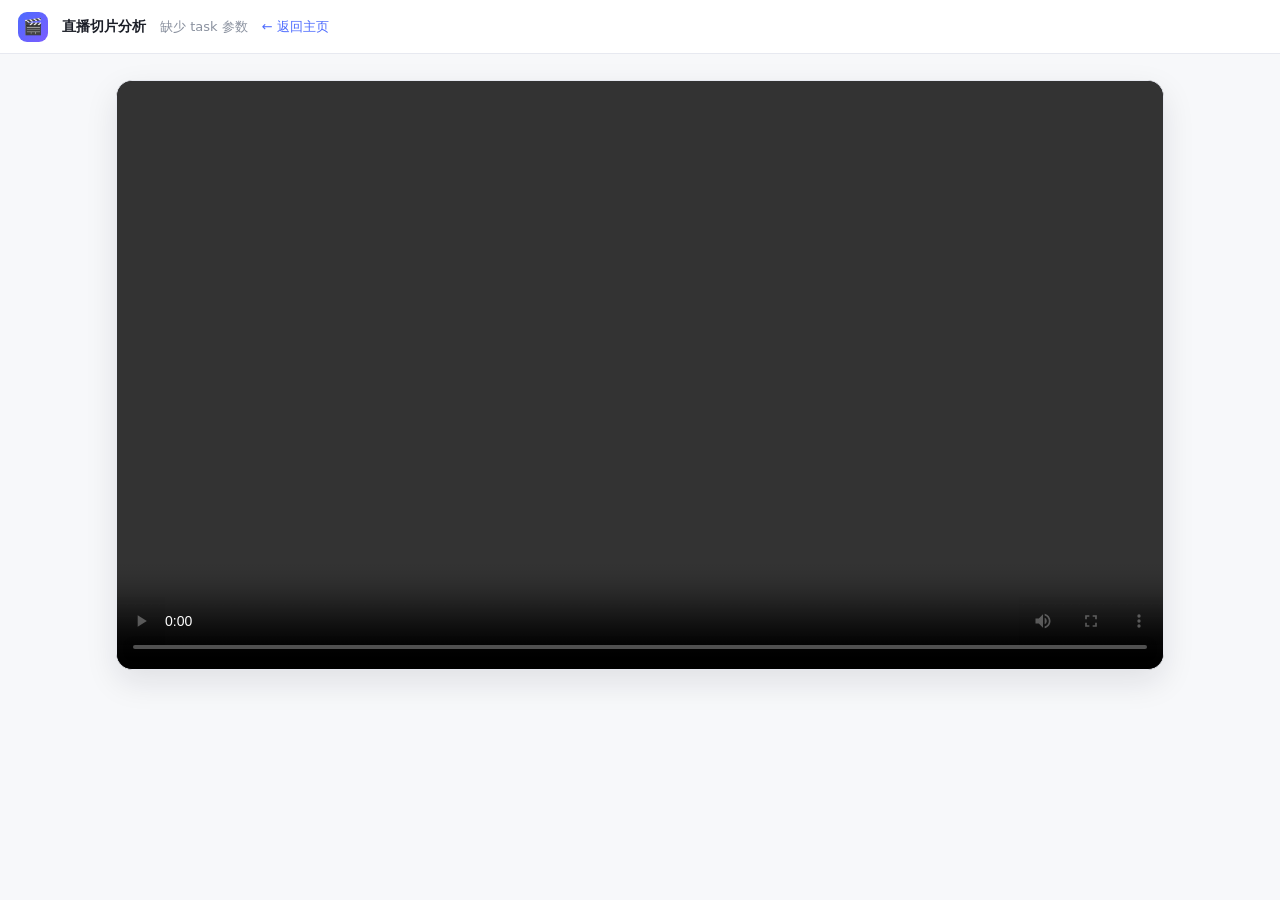
<file: app/web/preview.html>
<!DOCTYPE html>
<html lang="zh-CN">
<head>
  <meta charset="UTF-8" />
  <meta name="viewport" content="width=device-width, initial-scale=1.0" />
  <title>视频预览 · Live Clip Analyzer</title>
  <style>
    :root {
      --bg: #f7f8fa; --surface: #ffffff; --border: #e7e9f0;
      --text: #1a1d26; --muted: #8a919f; --primary: #4d6bfe;
    }
    * { box-sizing: border-box; }
    body {
      margin: 0; min-height: 100vh; background: var(--bg); color: var(--text);
      font-family: Inter, "PingFang SC", "Microsoft YaHei", system-ui, sans-serif;
    }
    .topbar {
      height: 54px; background: var(--surface); border-bottom: 1px solid var(--border);
      display: flex; align-items: center; gap: 14px; padding: 0 18px;
    }
    .topbar .logo {
      width: 30px; height: 30px; border-radius: 9px;
      background: linear-gradient(135deg, #4d6bfe, #7b5cff);
      display: flex; align-items: center; justify-content: center; font-size: 16px;
    }
    .topbar b { font-size: 14px; }
    .topbar a { color: var(--primary); text-decoration: none; font-size: 13px; }
    .topbar a:hover { text-decoration: underline; }
    .wrap { max-width: 1080px; margin: 26px auto 40px; padding: 0 16px; }
    .hint {
      background: #eef2ff; color: var(--primary); border-radius: 10px;
      padding: 8px 12px; font-size: 13px; margin-bottom: 14px;
    }
    video {
      width: 100%; aspect-ratio: 16 / 9; background: #000; border-radius: 16px;
      border: 1px solid var(--border); box-shadow: 0 12px 32px rgba(16,24,40,.10);
    }
  </style>
</head>
<body>
  <div class="topbar">
    <span class="logo">🎬</span>
    <b>直播切片分析</b>
    <span style="color:#8a919f;font-size:13px" id="hint">加载中…</span>
    <a href="/">← 返回主页</a>
  </div>
  <main class="wrap">
    <video id="video" controls autoplay></video>
  </main>
  <script>
    (function () {
      const params = new URLSearchParams(location.search);
      const task = params.get("task");
      const t = Number(params.get("t") || 0);
      const video = document.getElementById("video");
      const hint = document.getElementById("hint");
      if (!task) {
        hint.textContent = "缺少 task 参数";
        return;
      }
      video.src = `/api/tasks/${task}/video`;
      video.addEventListener("loadedmetadata", () => {
        try { video.currentTime = t; } catch (e) { /* ignore */ }
        hint.textContent = `任务 ${task} · 已跳转到 ${t} 秒`;
        video.play().catch(() => {});
      });
      video.addEventListener("error", () => { hint.textContent = "视频加载失败"; });
    })();
  </script>
</body>
</html>
</file>
